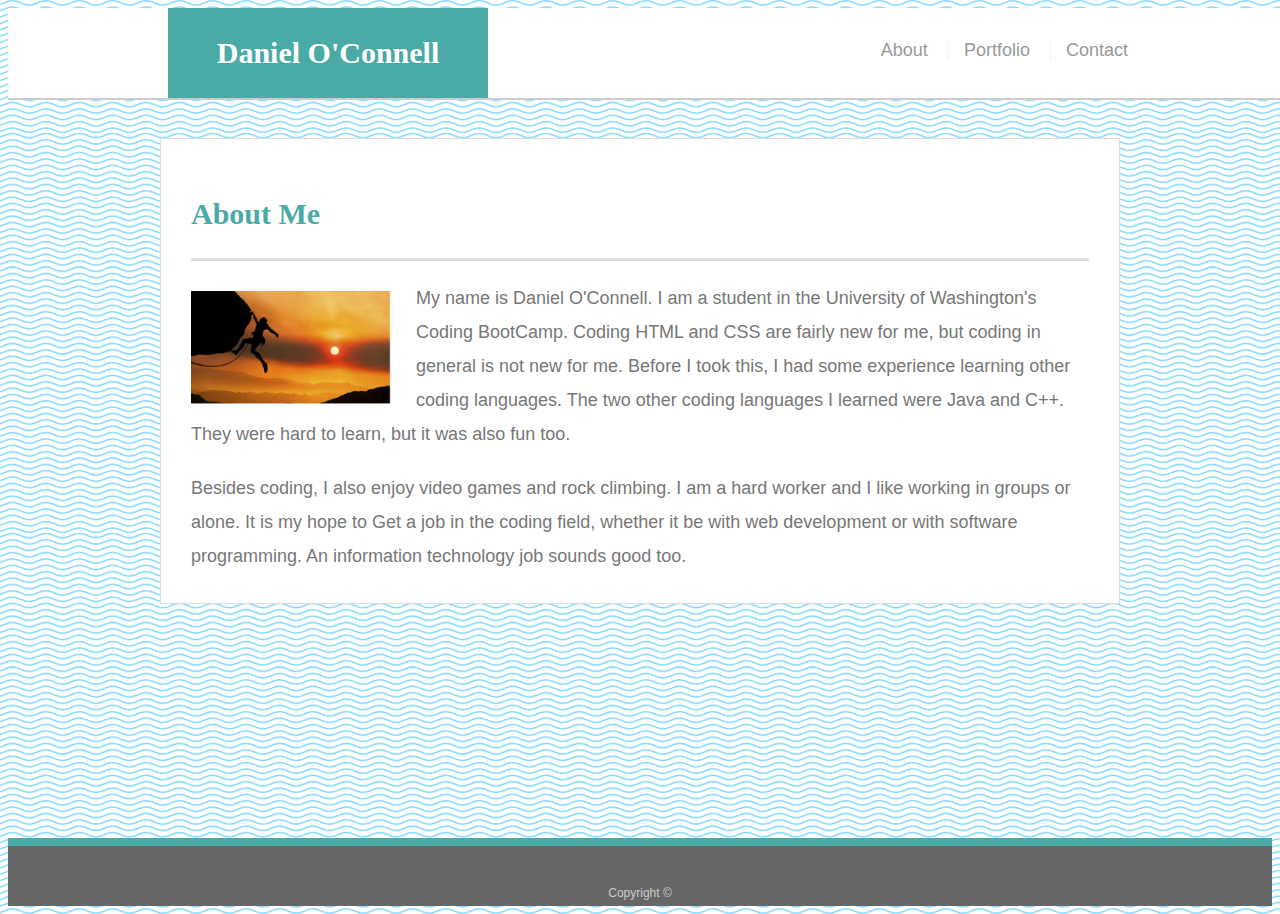
<file: index.html>
<!doctype html>
<html lang="en-us">

<head>
  <meta charset="UTF-8">
  <title>About | Daniel O'Connell</title>
  <link rel="stylesheet" type="text/css" href="assets/css/style.css">
  <meta name="viewport" content="width=device-width, initial-scale=1">
</head>

<body>

  <header id="masthead">
    <div class="container">
      <a href="index.html" id="logo">Daniel O'Connell</a>
      <nav>
        <a href="index.html">About</a>
        <a href="portfolio.html">Portfolio</a>
        <a href="contact.html">Contact</a>
      </nav>
    </div>
  </header>

  <div id="main-container" class="container">
    <section class="main-section">
      <h1>About Me</h1>

      <img src="assets/images/climber.png" class="auth-image" alt="Your Name">

      <p>My name is Daniel O'Connell.  I am a student in the University of Washington's Coding BootCamp.  Coding HTML and CSS are fairly new for me,
          but coding in general is not new for me.  Before I took this, I had some experience learning other coding languages.  The two other coding languages
          I learned were Java and C++.  They were hard to learn, but it was also fun too.</p>
          <p>
          Besides coding, I also enjoy video games and rock climbing.  I am a hard worker and I like working in groups or alone.  It is my hope to 
          Get a job in the coding field, whether it be with web development or with software programming.  An information technology job sounds good too.
          </p>
    </section>

  </div>

  <footer>
    <div class="container">
      Copyright &copy; 
    </div>
  </footer>
</body>

</html>
</file>
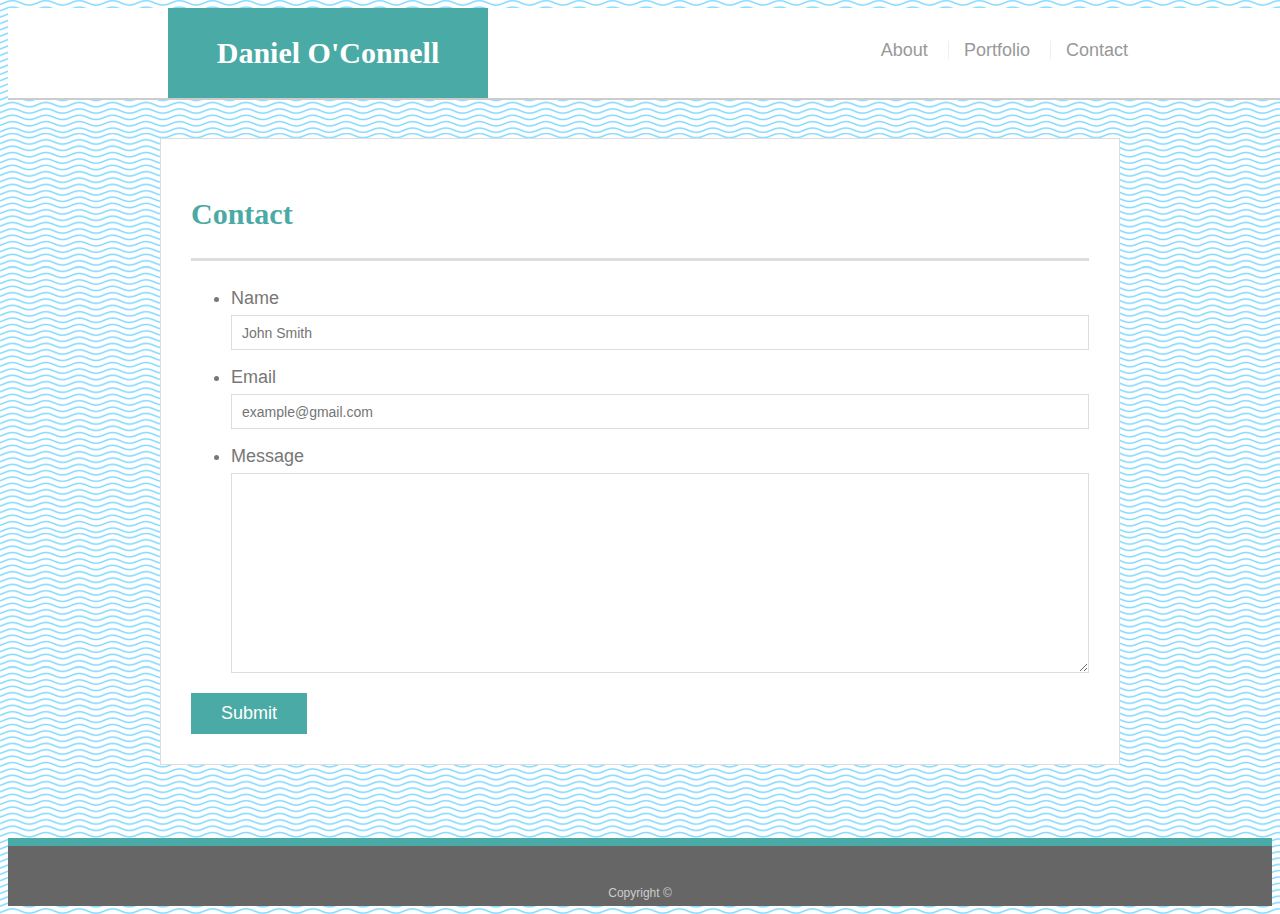
<file: contact.html>
<!doctype html>
<html lang="en-us">

<head>
  <meta charset="UTF-8">
  <title>Contact | Daniel O'Connell</title>
  <link rel="stylesheet" type="text/css" href="assets/css/style.css">
  <meta name="viewport" content="width=device-width, initial-scale=1">
</head>

<body>

  <header id="masthead">
    <div class="container">
      <a href="index.html" id="logo">Daniel O'Connell</a>
      <nav>
        <a href="index.html">About</a>
        <a href="portfolio.html">Portfolio</a>
        <a href="contact.html">Contact</a>
      </nav>
    </div>
  </header>

  <div id="main-container" class="container">
    <section class="main-section">
      <h1>Contact</h1>

      <form id="contact-form">
        <ul>
          <li>
            <label for="name">Name</label>
            <input type="text" id="name" name="name" placeholder="John Smith" required="required">
          </li>
          <li>
            <label for="email">Email</label>
            <input type="email" id="email" name="email" placeholder="example@gmail.com" required="required">
          </li>
          <li>
            <label for="message">Message</label>
            <textarea id="message" name="message" required="required"></textarea>
          </li>
        </ul>
        <input type="submit">
      </form>

    </section>

  </div>

  <footer>
    <div class="container">
      Copyright &copy; 
    </div>
  </footer>
</body>

</html>
</file>
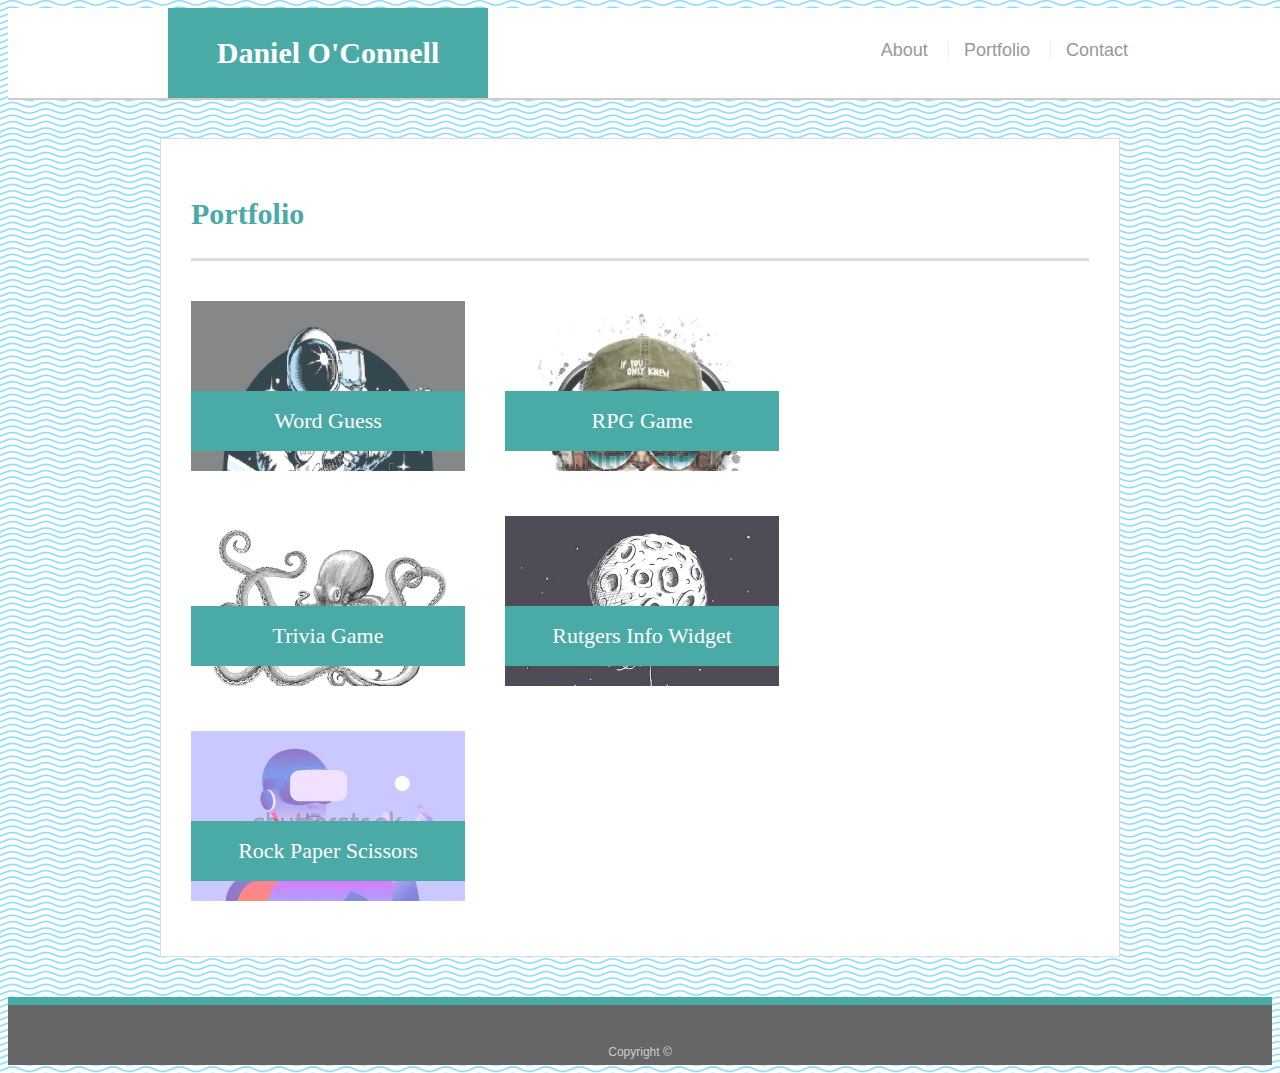
<file: portfolio.html>
<!doctype html>
<html lang="en-us">

<head>
  <meta charset="UTF-8">
  <title>Portfolio | Daniel O'Connell</title>
  <link rel="stylesheet" type="text/css" href="assets/css/style.css">
  <meta name="viewport" content="width=device-width, initial-scale=1">
</head>

<body>

  <header id="masthead">
    <div class="container">
      <a href="index.html" id="logo">Daniel O'Connell</a>
      <nav>
        <a href="index.html">About</a>
        <a href="portfolio.html">Portfolio</a>
        <a href="contact.html">Contact</a>
      </nav>
    </div>
  </header>

  <div id="main-container" class="container">
    <section class="main-section">
      <h1>Portfolio</h1>

      <div class="work">
        <img src="assets/images/Astro_rock.png" alt="Word Guess">

        <h3>Word Guess</h3>
      </div>
      <div class="work">
        <img src="assets/images/Cat_rock.png" alt="RPG Game">

        <h3>RPG Game</h3>
      </div>
      <div class="work">
        <img src="assets/images/Octopus.png" alt="Trivia Game">

        <h3>Trivia Game</h3>
      </div>
      <div class="work">
        <img src="assets/images/Space_float.png" alt="Rutgers Info Widget">

        <h3>Rutgers Info Widget</h3>
      </div>
      <div class="work">
        <img src="assets/images/VR.png" alt="Rock Paper Scissors">

        <h3>Rock Paper Scissors</h3>
      </div>

    </section>

  </div>

  <footer>
    <div class="container">
      Copyright &copy;
    </div>
  </footer>
</body>

</html>
</file>
<file: assets/css/style.css>
body {
    font-family: Arial, "Helvetica Neue", Helvetica, sans-serif;
    font-size: 18px;
    line-height: 34px;
    color: #777777;
    background: url("../images/just-waves.png");
  }
  
  * {
    box-sizing: border-box;
  }
  
  /* general */
  
  .container {
    width: 100%;
    max-width: 960px;
    margin: 0 auto;
    clear: both;
  }
  
  h1,
  h2,
  h3,
  p {
    margin-bottom: 20px;
  }
  
  p:last-child {
    margin-bottom: 0;
  }
  
  h1,
  h2,
  h3 {
    font-family: Georgia, Times, "Times New Roman", serif;
    font-weight: 700;
    color: #4aaaa5;
  }
  
  h1 {
    padding-bottom: 20px;
    font-size: 30px;
    line-height: 49px;
    border-bottom: 3px solid #dddddd;
  }
  
  h2,
  h3 {
    font-size: 22px;
  }
  
  /* header */
  
  #masthead {
    position: fixed;
    z-index: 99;
    width: 100%;
    margin: 0 0 30px;
    overflow: auto;
    color: #ffffff;
    background: #ffffff;
    border-bottom: 2px solid #cccccc;
  }
  
  #logo {
    float: left;
    width: 320px;
    height: 90px;
    font-family: Georgia, Times, "Times New Roman", serif;
    font-size: 30px;
    font-weight: 700;
    line-height: 90px;
    color: #ffffff;
    text-align: center;
    text-decoration: none;
    background: #4aaaa5;
  }
  
  nav {
    float: right;
    margin-top: 25px;
  }
  
  nav a {
    display: inline-block;
    padding-left: 15px;
    margin-left: 15px;
    line-height: 18px;
    color: #999;
    text-decoration: none;
    border-left: 1px solid #efefef;
  }
  
  nav a:first-child {
    border-left: 0 none;
  }
  
  /* footer */
  
  footer {
    padding: 30px 0;
    clear: both;
    font-size: 12px;
    color: #ffffff;
    color: #cccccc;
    text-align: center;
    background: #666666;
    border-top: 8px solid #4aaaa5;
    height: 50px;
  }
  
  h3, h2 {
    padding-bottom: 20px;
    margin-bottom: 15px;
    line-height: 22px;
    border-bottom: 2px solid #eeeeee;
  }
  
  /* main */
  
  #main-container {
    padding-top: 130px;
    min-height: calc(100vh - 70px);
  }
  
  .main-section {
    float: left;
    width: 100%;
    max-width: 960px;
    padding: 30px;
    margin: 0 0 40px;
    background: #ffffff;
    border: 1px solid #dddddd;
  }
  
  /* portfolio page */
  
  .work {
    position: relative;
    float: left;
    width: 274px;
    height:170px;
    margin: 20px 0 25px;
    overflow: auto;
  }
  
  .work:nth-child(even) {
    margin-right: 40px;
  }
  
  .work img {
    width: 100%;
    border: 0 none;
    opacity: 0.8;
  }
  
  .work h3 {
    position: absolute;
    bottom: 20px;
    width: 100%;
    padding: 15px;
    margin-bottom: 0;
    font-weight: 300;
    line-height: 30px;
    color: #ffffff;
    text-align: center;
    background: #4aaaa5;
    border-bottom: 0;
  }
  
  .auth-image {
    float: left;
    width: 200px;
    height: auto;
    margin-top: 10px;
    margin-right: 25px;
  }
  
  /* contact page */
  
  #contact-form ul {
    margin-bottom: 20px;
  }
  
  #contact-form li {
    margin-bottom: 10px;
  }
  
  label,
  input[type=text],
  input[type=email],
  textarea {
    display: block;
    width: 100%;
  }
  
  input[type=text],
  input[type=email],
  textarea {
    height: 35px;
    padding: 0 10px;
    font-size: 14px;
    border: 1px solid #dddddd;
  }
  
  textarea {
    height: 200px;
  }
  
  input[type=submit] {
    padding: 10px 30px;
    font-size: 18px;
    color: #ffffff;
    cursor: pointer;
    background: #4aaaa5;
    border: 0 none;
  }

  @media screen and (max-width: 980px){
    .container{
      width: 960px;
    }
  }
  @media screen and (max-width: 768px){
    .container{
      width: 700px;
    }
  }
  @media screen and (max-width: 640px){
    .container{
      width: 100%;
      margin: 0 auto;
    }
    .work{
      width: 100%;
    }
    .auth-image{
      width:100%;
    }
    #logo{
      width: 100%;
    }
    #masthead{
      position: static;
    }
    nav{
      position: relative;
      left: -150px;
    }
  }
</file>
